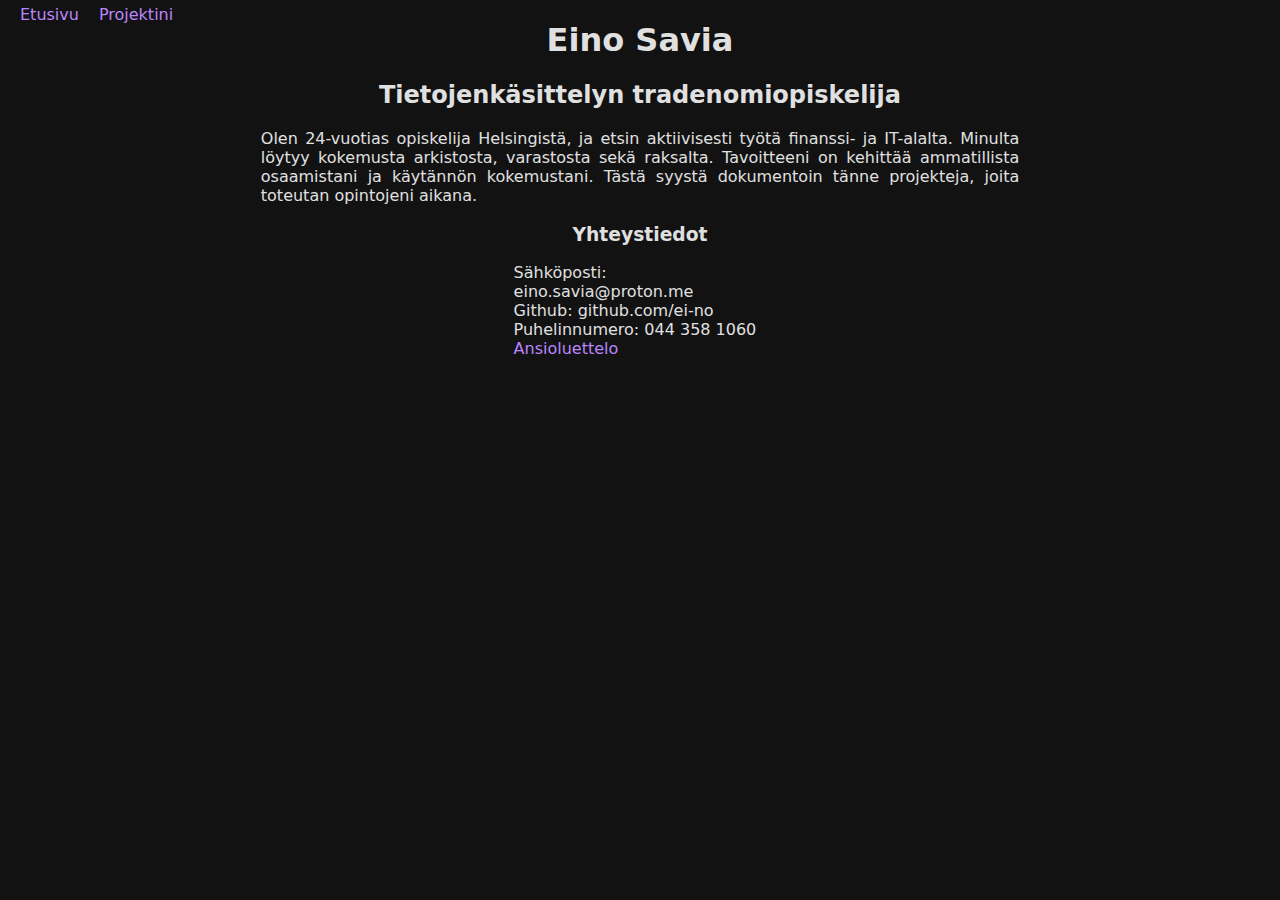
<file: index.html>
<!DOCTYPE html>
<html lang="en">
  <head>
    <meta charset="UTF-8" />
    <meta name="viewport" content="width=device-width, initial-scale=1.0" />
    <link rel="stylesheet" href="styles.css" />
    <title>Portfolio</title>
  </head>
  <body>
    <header>
      <h1>Eino Savia</h1>
      <h2>Tietojenkäsittelyn tradenomiopiskelija</h2>
      <nav>
        <ul>
          <li>
            <a href="index.html">Etusivu</a>
          </li>
          <li><a href="projects.html">Projektini</a></li>
        </ul>
      </nav>
    </header>
    <section id="tietoaminusta">
      <p>
        Olen 24-vuotias opiskelija Helsingistä, ja etsin aktiivisesti työtä
        finanssi- ja IT-alalta.  Minulta löytyy kokemusta arkistosta, varastosta
        sekä raksalta. Tavoitteeni on kehittää ammatillista osaamistani ja
        käytännön kokemustani. Tästä syystä dokumentoin tänne projekteja, joita
        toteutan opintojeni aikana.
      </p>
    </section>
    <h3>Yhteystiedot</h3>
    <div id="yhteystiedot">
      <li>Sähköposti: eino.savia@proton.me</li>
      <li>Github: github.com/ei-no</li>
      <li>Puhelinnumero: 044 358 1060</li>
      <a href="https://drive.proton.me/urls/Z1Z0CKC210#cqPPmLV1Q8NT" target="_blank">Ansioluettelo</a></li>
    </div>
  </body>
</html>
</file>
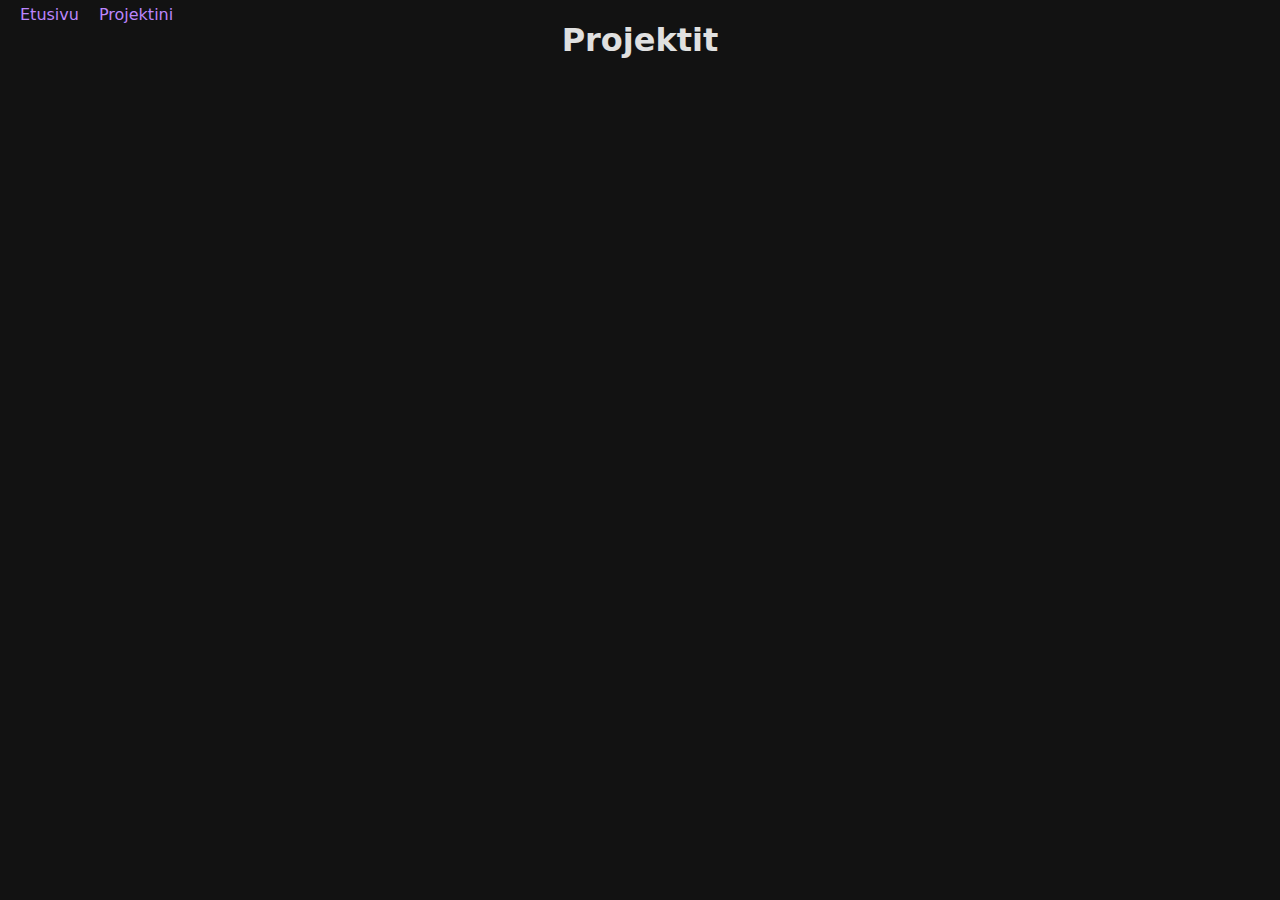
<file: projects.html>
<!DOCTYPE html>
<html lang="en">
<head>
    <meta charset="UTF-8">
    <meta name="viewport" content="width=device-width, initial-scale=1.0">
    <link rel="stylesheet" href="styles.css" />
    <title>Projektini</title>
</head>
<body>
    <header>
        <h1>Projektit</h1>
        <nav>
          <ul>
            <li>
              <a href="index.html">Etusivu</a>
            </li>
            <li><a href="projects.html">Projektini</a></li>
          </ul>
        </nav>
      </header>
    
</body>
</html>
</file>
<file: styles.css>
body {
  font-family: system-ui, -apple-system, BlinkMacSystemFont, "Segoe UI", Roboto,
    Oxygen, Ubuntu, Cantarell, "Open Sans", "Helvetica Neue", sans-serif;
  background-color: #121212;
  color: #e0e0e0;
  text-align: center;
}

nav {
  position: absolute;
  top: 0.5%;
  left: 0%;
}

nav ul {
  margin: 0;
  padding: 0;
  display: flex;
  list-style-type: none;
}

nav li {
  margin-left: 20px;
}

a {
  text-decoration: none;
  color: #bb86fc;
  transition: color 0.1s;
}
a:hover {
  color: #ff4081;
  text-decoration: underline;
  cursor: pointer;
}
p {
  text-align: justify;
  margin-left: 20%;
  margin-right: 20%;
}
#yhteystiedot {
  text-align: justify;
  margin-left: 40%;
  margin-right: 40%;
  list-style-type: none;
}
#projektiotsikko, #projektikuvaus {
    text-align: justify;
    margin-left: 5%;
    max-width: 30%;
}
img {
    padding-left: 10%;
    margin-top: -20%;
    border-radius: 2%;
    width: 400px;
    height: 250px;
}
</file>
